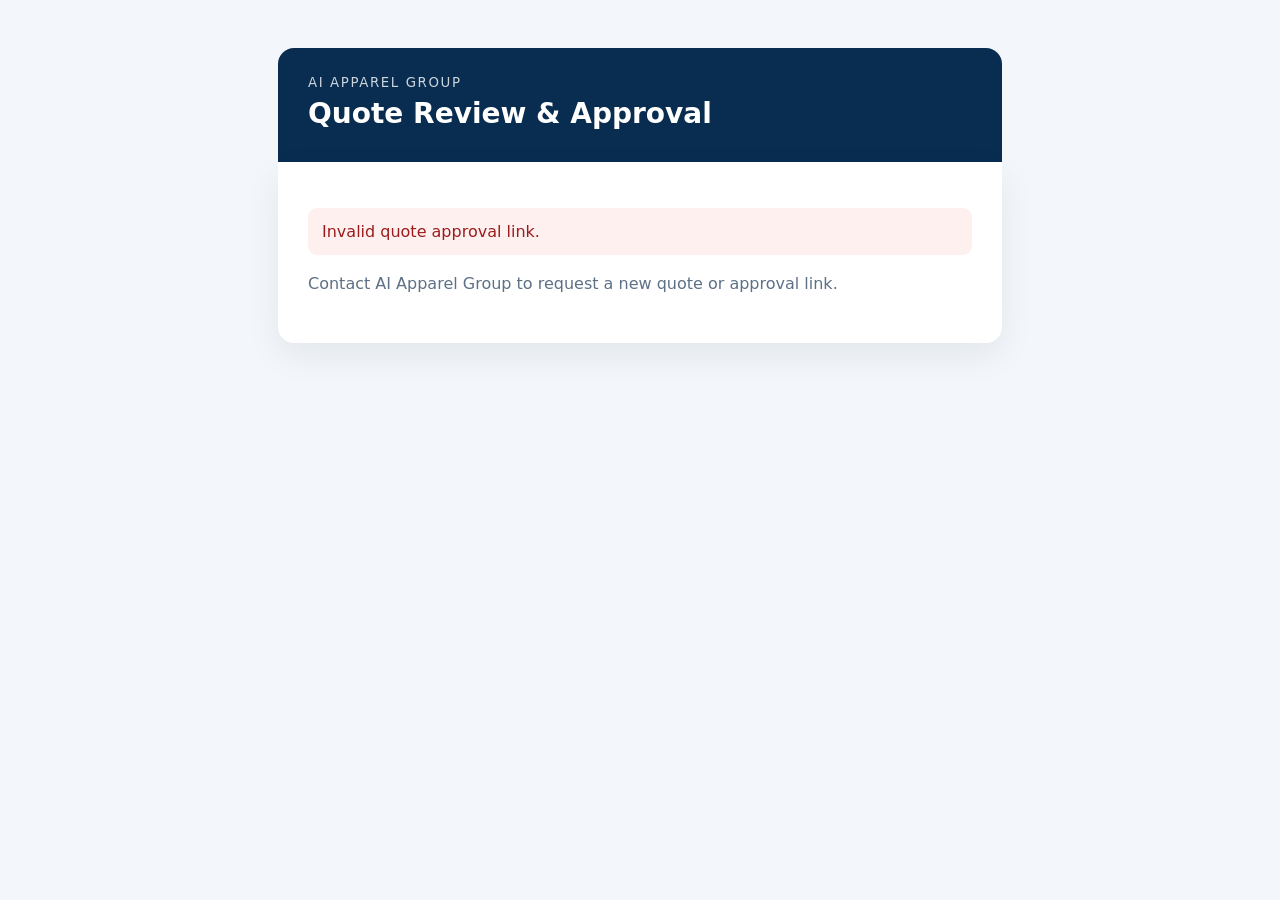
<file: crm/quote-approval.html>
<!doctype html><html lang="en"><head><meta charset="utf-8"><meta name="viewport" content="width=device-width,initial-scale=1"><meta name="robots" content="noindex,nofollow"><title>AI Apparel Group | Quote Approval</title><style>
:root{font-family:Inter,system-ui,-apple-system,Segoe UI,sans-serif;color:#17283f;background:#f3f6fa}*{box-sizing:border-box}body{margin:0}.wrap{max-width:760px;margin:48px auto;padding:0 18px}header{padding:24px 30px;background:#092d50;color:white;border-radius:16px 16px 0 0}header small{letter-spacing:.12em;opacity:.8}main{padding:30px;background:white;border-radius:0 0 16px 16px;box-shadow:0 12px 35px #10283d12}h1{margin:6px 0 8px;font-size:28px}h2{font-size:19px}p{line-height:1.6}.muted{color:#5d7086}.line{display:flex;justify-content:space-between;gap:15px;border-bottom:1px solid #e6ecf2;padding:14px 0}.line small{display:block;color:#637589;margin-top:5px}.total{display:flex;justify-content:space-between;font-size:23px;font-weight:750;padding:20px 0}.actions{display:flex;gap:12px;flex-wrap:wrap;margin-top:22px}button{background:#006fba;color:white;border:0;border-radius:9px;padding:13px 18px;font:inherit;font-weight:700;cursor:pointer}button.secondary{background:#eaf0f7;color:#20364d}button:disabled{opacity:.5;cursor:not-allowed}textarea{width:100%;min-height:135px;border:1px solid #b7c9d9;border-radius:9px;padding:12px;font:inherit;resize:vertical}.change-form{margin-top:20px;padding:20px;border-radius:12px;background:#f3f7fb}.change-form[hidden]{display:none}.artwork-grid{display:grid;grid-template-columns:repeat(auto-fit,minmax(190px,1fr));gap:14px;margin:15px 0 22px}.artwork-card{border:1px solid #dbe4ed;border-radius:10px;padding:10px;background:#fbfcfe;overflow:hidden}.artwork-card img{display:block;width:100%;height:170px;object-fit:contain;background:#f0f3f8;border-radius:6px}.artwork-card a{display:block;margin-top:8px;overflow-wrap:anywhere;color:#006fba;font-weight:600}.artwork-pdf{display:flex;align-items:center;justify-content:center;height:170px;background:#edf2f8;border-radius:6px;font-size:42px}.notice{padding:14px;border-radius:9px;background:#eff5fb;margin:16px 0}.error{background:#fff0f0;color:#9b1c1c}.success{background:#eaf8ee;color:#176b36}
</style></head><body><div class="wrap"><header><small>AI APPAREL GROUP</small><h1>Quote Review &amp; Approval</h1></header><main id="content"><p>Loading your quote securely…</p></main></div><script>
"use strict";
const API="https://qpavspvpdebtbbffdcmo.supabase.co/functions/v1/ai-apparel-crm-approval";
const token=new URLSearchParams(location.search).get("token")||"";
const root=document.getElementById("content");
const esc=s=>String(s??"").replace(/[&<>"']/g,c=>({"&":"&amp;","<":"&lt;",">":"&gt;",'"':"&quot;","'":"&#39;"}[c]));
const money=n=>new Intl.NumberFormat("en-US",{style:"currency",currency:"USD"}).format(Number(n)||0);
async function action(name,message=""){
 const response=await fetch(API,{method:"POST",headers:{"Content-Type":"application/json"},body:JSON.stringify({token,action:name,message}),cache:"no-store"});
 const result=await response.json();if(!response.ok)throw Error(result.error||"This approval link is unavailable.");return result.result;
}
function error(message){root.innerHTML='<div class="notice error">'+esc(message)+'</div><p class="muted">Contact AI Apparel Group to request a new quote or approval link.</p>'}
async function init(){
 if(!/^[0-9a-f]{64}$/.test(token)){error("Invalid quote approval link.");return}
 try{
 const q=await action("view");const deadline=new Date(q.expires_at).toLocaleString("en-US",{timeZone:"America/New_York",month:"long",day:"numeric",year:"numeric",hour:"numeric",minute:"2-digit",timeZoneName:"short"});
 root.innerHTML='<h2>'+esc(q.title||"Quote")+'</h2><p class="muted">Quote '+esc(q.quote_number)+' · Approval deadline: '+esc(deadline)+'</p>'+
 '<div class="notice">Review the details below before approving. Approval starts your production job. A payment invoice will be handled separately while invoice automation is being finalized.</div>'+
 (q.items||[]).map(i=>'<div class="line"><div><strong>'+esc(i.description)+'</strong><small>'+esc(i.quantity)+' × '+money(i.unit_price)+'</small></div><strong>'+money(i.line_total??Number(i.quantity)*Number(i.unit_price))+'</strong></div>').join('')+
 '<div class="total"><span>Quote total</span><span>'+money(q.total)+'</span></div><h2>Artwork &amp; Proofs</h2>'+
 ((q.artwork||[]).length?'<p class="muted">Review the supplied artwork carefully before approving. Select any proof to view it at full size.</p><div class="artwork-grid">'+q.artwork.map(p=>'<div class="artwork-card">'+(String(p.mime_type||"").startsWith("image/")?'<a href="'+esc(p.url)+'" target="_blank" rel="noopener noreferrer"><img src="'+esc(p.url)+'" alt="'+esc(p.filename)+'" loading="lazy"></a>':'<div class="artwork-pdf" aria-hidden="true">📄</div>')+'<a href="'+esc(p.url)+'" target="_blank" rel="noopener noreferrer">'+esc(p.filename)+'</a></div>').join('')+'</div>':'<div class="notice">No artwork or proof has been attached to this quote.</div>')+
 (q.notes?'<h2>Specifications</h2><p>'+esc(q.notes)+'</p>':'')+
 '<div class="actions"><button id="approve">Approve Quote</button><button class="secondary" id="changes">Request Changes</button></div>'+
 '<div id="changeForm" class="change-form" hidden><label for="changeMessage"><strong>What would you like changed?</strong></label><p class="muted">Describe the artwork, quantities, products, or other details to revise.</p><textarea id="changeMessage" maxlength="4000" placeholder="Please describe the changes you need..."></textarea><div class="actions"><button id="sendChanges">Submit Change Request</button><button class="secondary" id="cancelChanges">Cancel</button></div><p id="changeError" role="alert" style="color:#a32727"></p></div>';
 let busy=false;
 async function submit(which,message=""){
 if(busy)return;if(which==="approve"&&!confirm("Approve this quote and begin production?"))return;
 busy=true;document.querySelectorAll("button").forEach(b=>b.disabled=true);
 try{const result=await action(which,message);root.innerHTML='<div class="notice success"><strong>'+(which==="approve"?'Quote approved':'Change request received')+'</strong><p>'+(which==="approve"?'Your production job has been created. AI Apparel Group will provide payment details.':'AI Apparel Group will review your requested changes and follow up.')+'</p><p>Quote '+esc(result.quote_number)+'</p>'+(which==="request_changes"?'<h2>Your requested changes</h2><p style="white-space:pre-wrap">'+esc(message)+'</p>':'')+'</div>';}
 catch(e){busy=false;document.querySelectorAll("button").forEach(b=>b.disabled=false);document.getElementById("changeError").textContent=e.message;}
 }
 document.getElementById("approve").onclick=()=>submit("approve");
 document.getElementById("changes").onclick=()=>{document.getElementById("changeForm").hidden=false;document.getElementById("changeMessage").focus();};
 document.getElementById("cancelChanges").onclick=()=>{document.getElementById("changeForm").hidden=true;};
 document.getElementById("sendChanges").onclick=()=>{const message=document.getElementById("changeMessage").value.trim();if(message.length<3){document.getElementById("changeError").textContent="Please describe what you want changed.";return;}submit("request_changes",message);};
 }catch(e){error(e.message)}
}
init();
</script></body></html>
</file>
